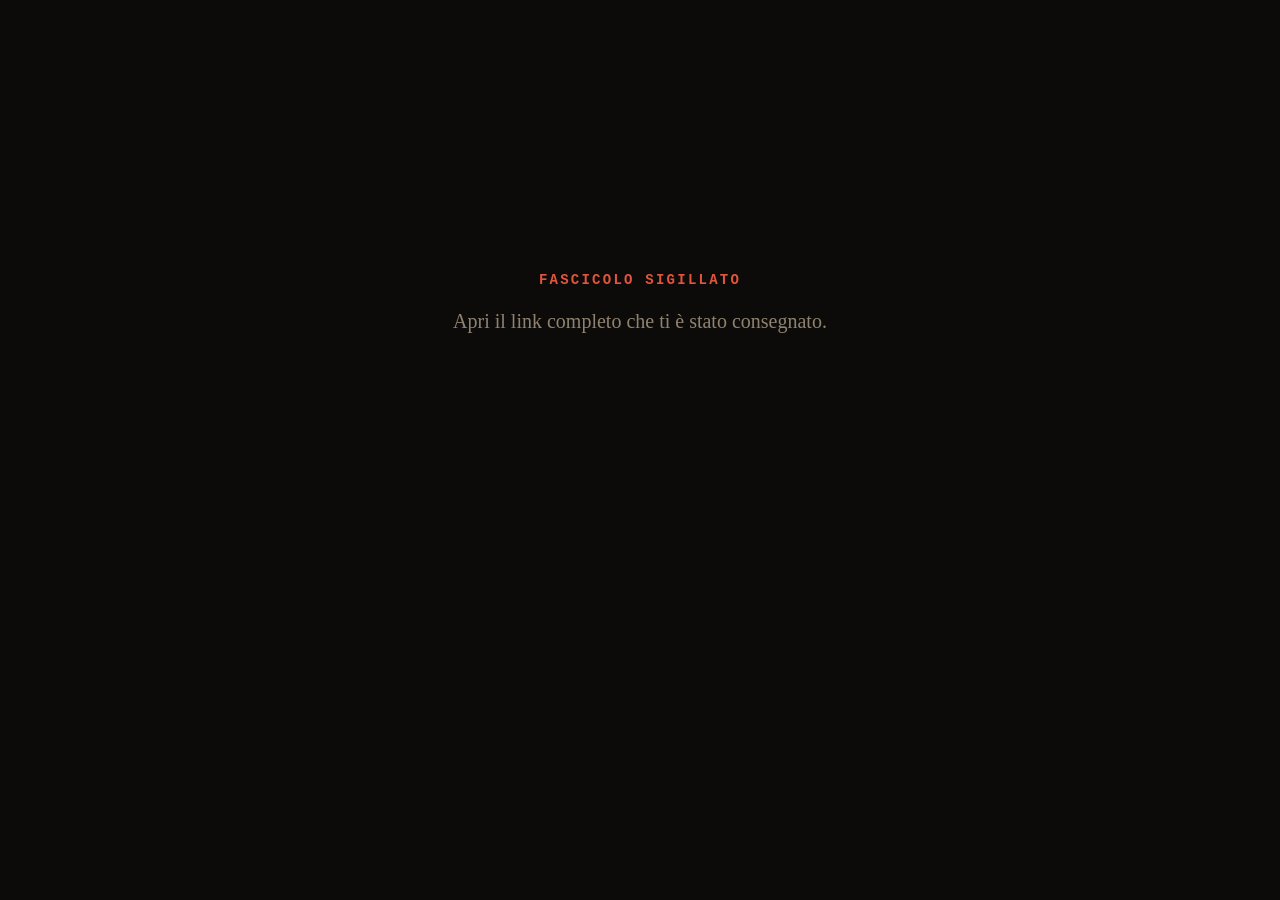
<file: docs/s/2rpsvvdm4u2r/index.html>
<!doctype html>
<html lang="it">
<head>
  <meta charset="utf-8">
  <meta name="viewport" content="width=device-width, initial-scale=1, viewport-fit=cover">
  <meta name="robots" content="noindex,nofollow">
  <meta name="referrer" content="no-referrer">
  <meta name="theme-color" content="#0d0b0a">
  <title>Fascicolo riservato</title>
  <link rel="stylesheet" href="../../assets/css/scheda.css">
</head>
<body>
  <div id="app"><p class="attesa">Apertura del fascicolo…</p></div>
  <script type="application/json" id="fascicolo">{"slug":"2rpsvvdm4u2r","episodi":[{"n":1,"blob":{"v":1,"alg":"AES-GCM","kdf":"PBKDF2-SHA256","iter":10000,"salt":"lsjPvd3mdt1UxUpXZYYnhg==","iv":"liJx0B85mfeczOIC","dati":"SS4OO354IWItJIV4c9N2kz5jZbEnUbakfu1sSr5YURlBDMD+zqMN/jimU0d9XJ+AcuEJYOhMT3Us+iqaJr3NRm3Zc7QEjefnKk/bs5mhOkav6QEzdmaSoyJDUv0A0iobtYOly6BKVDYSn+LofJJVxaabBEIeT+dW2vyWTXgaOyIalx2wnkSnw216TvWJbAnaJO0qzDpD0YOgB0ds6Kucer5Q5sfsDdDVBR1hOl3oikyiWo2g6ul6A79VuXsAn5qQRgKXs6GAHFng+6kVjvnM/2Ty0Ghl2dC9FPslUhpBlMzERDe2SB9Xv0RMPjOnGdzM472OGa2zdfxFtH6jUlZzpXgzrso0o4FX7vL1biOi/EwE1tB97l6FVcZA2jrPvRM2hNmZ0ASGdUzqD/zQoIakgVJBYU86sr2vX2XuNaGcQCTnZ/NGsoryB4BH9aVmjHFuT3EO3fa13O8kOUB3QAX9R2AGcvqcysuY11kO6EWUyWyG7dsG87BD3rxBmyP4WRZlmBvurdBHaXtOzeTi56Y6A4xym8xHWEjFWgPF2VI6+ujX1Iv36/9ZPTBuSqpBZoGyjiZ6Sq7MR5vFoVSG5zgz2+44kcCXP0bsFY8y7GNtcHyswHUY1ocnUJ6ydMVhCl51RVUcfSCy9ubSQpX2BM+i/BU="}},{"n":2,"blob":{"v":1,"alg":"AES-GCM","kdf":"PBKDF2-SHA256","iter":300000,"salt":"zc3jLb/tpTVw+5tzrnLs8Q==","iv":"LGeTnOCXSGPh/1bU","dati":"xLQ5kcXQUygbz1g0WmajI8VU8+LNciM5GOBdhh60oepEckP2VdNRY8hS1LuG0h9aH+Z4rL4ykZGYoj6Zkcn0/[base64]/bKp5kIHfrs+CsUovJtkh+Il1OWHETPIc6ChEiMZyojj+RJ5xMuuLhW059+6UoQJZAj0bDYlgFXvIoqIGdNJRi6tMIV6L8IQuIU24Lg6z/0NybWD2mVqQbQkp912XttNtcO6kFr3bELMaH/q3VGA3a38mG/bmo6fhA5fcLOqftu+8CnNXpviZJGZ9OZO5/66KOBdNBsoGRWUxpl2Ijc5LH+W+/S9GdIJ5StNSz3X39yHasJx6hC7mPssantQ2zMILfUJuaGV2RVnkWVVJornM="}},{"n":3,"blob":{"v":1,"alg":"AES-GCM","kdf":"PBKDF2-SHA256","iter":300000,"salt":"7Ag8MZ6ji0howug3aEk35g==","iv":"VrJ9S7nMh/3jFHoN","dati":"56Kh/ZxnGRIMWP/kO9UmahBEU5Oq9fwUAoAG5CfnKNWCZfr6KQHEY0A2H/GNKja6dugwsJngQGrIXOkWrf1iHRhPazVjtQ5nGuw6PX50hvzSbCqYzCvunYMPm0n21F/13rtBuCIdJRhip5kko7nxP/XmNacNRWqzpjhrIbkSsMs1jAQlftPOIjqCoefX8ZLn6jgz5K9oO0qzRlVRpcwLokDCfsx2aFDJFK55MZDpDFbITg0o331JEt082tt9ycuGX4CxCLZTapyfWv7XteY1H+/ai58Gkn2Pz7KcgMiZjnsDOvw4GP+j09lOKYLTnhZVjujAIS7GdA/8nbFAtlNVEGwYF1WfSossrjgmEvhDf5Gj/yNLVw=="}}]}</script>
  <script src="../../assets/js/cripta.js"></script>
  <script src="../../assets/js/offline.js"></script>
  <script src="../../assets/js/scheda.js"></script>
</body>
</html>
</file>
<file: docs/assets/css/scheda.css>
/*
 * Scheda personale — telefono, al buio, una mano sola.
 * Fondo quasi nero e testo color carta smorzato: niente bianco pieno che abbaglia.
 */

:root {
  --fondo: #0d0b0a;
  --fondo-2: #171310;
  --linea: #2e2721;
  --testo: #ddd0b8;
  --testo-tenue: #8f8370;
  --carta: #e8dcc2;
  --accento: #e0553b;
  --macchina: "Courier New", Courier, monospace;
  --serif: Georgia, "Times New Roman", serif;
  color-scheme: dark;
}

* { box-sizing: border-box; }

html { -webkit-text-size-adjust: 100%; }

body {
  margin: 0;
  min-height: 100vh;
  background: var(--fondo);
  color: var(--testo);
  font-family: var(--serif);
  font-size: 20px;
  line-height: 1.55;
  -webkit-tap-highlight-color: transparent;
}

h1, h2, h3, p { margin: 0; }

.etichetta {
  font-family: var(--macchina);
  font-weight: bold;
  font-size: 14px;
  letter-spacing: .16em;
  text-transform: uppercase;
  color: var(--accento);
}

.attesa, .chiuso { padding: 30vh 24px 0; text-align: center; color: var(--testo-tenue); }
.chiuso { display: grid; gap: 14px; font-size: 20px; }

/* ---------- testata fissa ---------- */

.testa {
  position: sticky;
  top: 0;
  z-index: 2;
  display: flex;
  align-items: center;
  gap: 12px;
  padding: 12px 16px calc(12px) 18px;
  padding-top: max(12px, env(safe-area-inset-top));
  background: var(--fondo-2);
  border-bottom: 1px solid var(--linea);
}
.chi { flex: 1; min-width: 0; }
.chi h1 { font-size: 22px; line-height: 1.2; color: var(--carta); }
.chi p { font-size: 15px; color: var(--testo-tenue); font-style: italic; }

button {
  min-height: 48px;
  padding: 0 18px;
  border: 2px solid var(--accento);
  border-radius: 4px;
  background: transparent;
  color: var(--carta);
  font-family: var(--macchina);
  font-weight: bold;
  font-size: 15px;
  letter-spacing: .04em;
  touch-action: manipulation;
}
button:active { background: var(--accento); color: var(--fondo); }
button:disabled { opacity: .5; }
.dico { flex: none; }

/* ---------- contenuto ---------- */

main { padding: 20px 18px calc(40px + env(safe-area-inset-bottom)); display: grid; grid-template-columns: minmax(0, 1fr); gap: 18px; }

.episodio {
  font-family: var(--macchina);
  font-size: 17px;
  letter-spacing: .08em;
  text-transform: uppercase;
  color: var(--testo-tenue);
  padding-bottom: 6px;
  border-bottom: 1px dashed var(--linea);
}

.blocco { display: grid; grid-template-columns: minmax(0, 1fr); gap: 8px; padding: 16px 16px 18px; background: var(--fondo-2); border-left: 3px solid var(--linea); }
.blocco .testo { font-size: 20px; white-space: pre-line; }
.bugia { border-left-color: var(--accento); }

.missioni { list-style: none; margin: 0; padding: 0; display: grid; gap: 4px; }
.missioni label { display: flex; align-items: flex-start; gap: 14px; padding: 10px 0; min-height: 48px; }
.missioni input {
  flex: none;
  appearance: none;
  -webkit-appearance: none;
  width: 30px;
  height: 30px;
  margin: 0;
  border: 2px solid var(--testo-tenue);
  border-radius: 3px;
  background: transparent;
  display: grid;
  place-content: center;
}
.missioni input:checked { border-color: var(--accento); background: var(--accento); }
.missioni input:checked::after { content: "✓"; color: var(--fondo); font-weight: bold; font-size: 20px; line-height: 1; }
.missioni input:checked + span { color: var(--testo-tenue); text-decoration: line-through; }

.precedente { border-top: 1px solid var(--linea); padding-top: 6px; }
.precedente summary {
  min-height: 48px;
  display: flex;
  align-items: center;
  font-family: var(--macchina);
  font-size: 16px;
  color: var(--testo-tenue);
  text-transform: uppercase;
  letter-spacing: .06em;
}
.precedente[open] { display: grid; gap: 14px; }

.sigillato { display: grid; grid-template-columns: minmax(0, 1fr); gap: 12px; padding: 16px; border: 1px dashed var(--linea); }
.sigillato .etichetta { color: var(--testo-tenue); }
.sigillato form { display: flex; gap: 10px; }
.sigillato input {
  flex: 1;
  min-width: 0;
  min-height: 48px;
  padding: 0 12px;
  border: 0;
  border-bottom: 2px solid var(--testo-tenue);
  border-radius: 0;
  background: transparent;
  color: var(--carta);
  font-family: var(--macchina);
  font-size: 20px;
  outline: none;
}
.sigillato input:focus { border-bottom-color: var(--accento); }
.esito { min-height: 1.2em; font-family: var(--macchina); font-size: 16px; color: var(--accento); }
.nota { color: var(--testo-tenue); font-size: 17px; }

.piede { text-align: center; color: var(--testo-tenue); font-size: 14px; font-family: var(--macchina); margin-top: 10px; }

/* ---------- "cosa dico di me": tutto schermo, da leggere ad alta voce ---------- */

.pubblico {
  position: fixed;
  inset: 0;
  z-index: 5;
  display: flex;
  flex-direction: column;
  gap: 16px;
  padding: max(28px, env(safe-area-inset-top)) 22px calc(22px + env(safe-area-inset-bottom));
  background: var(--fondo);
  overflow: auto;
}
.pubblico h2 { font-size: 28px; color: var(--carta); }
.pubblico .testo { flex: 1; font-size: 25px; line-height: 1.5; white-space: pre-line; }
.pubblico .chiudi { min-height: 60px; font-size: 18px; }
</file>
